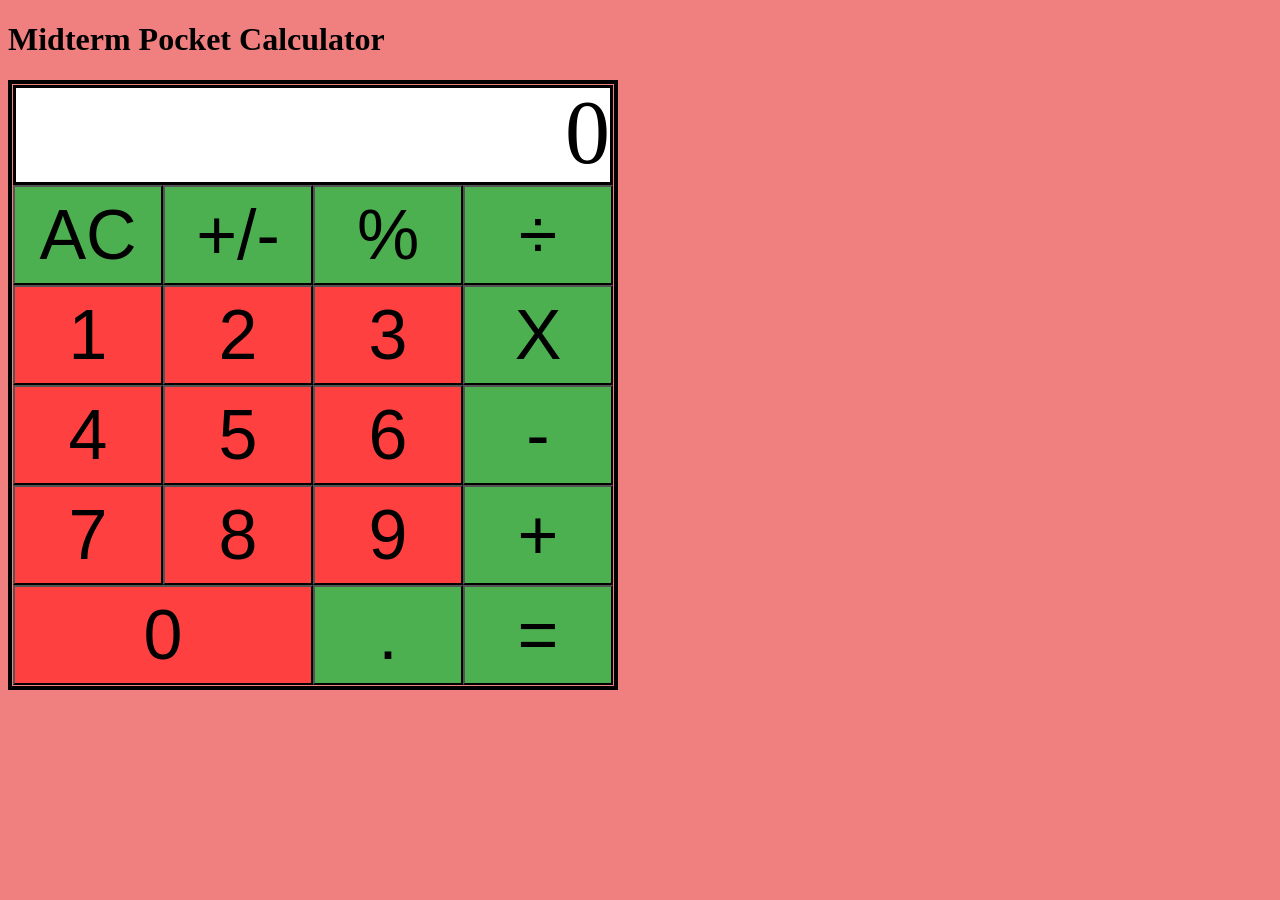
<file: index.html>
<!DOCTYPE html>

<html>
  <head>
    <title>Pocket Calculator</title>

    <!-- CSS -->
    <link rel="stylesheet" type="text/css" href="css/pocket-calculator.css"/>

    <!-- JavaScript -->
    <script type="text/javascript" src="js/pocket-calculator.js"></script>
  </head>


  <body>

<h1> Midterm Pocket Calculator </h1>


<div class="grid-container">
  <div id="display" class="display"> 0</div>
  <button onclick= "buttonAction('A');"  class="function">AC</button>
  <button onclick= "buttonAction('N');" class="function">+/-</button>
  <button onclick= "buttonAction('%');" class="function">%</button>
  <button onclick= "buttonAction('D');" class="function">÷</button>
  <button onclick= "numbuttonPress(1);" class="number">1</button>
  <button onclick= "numbuttonPress(2);" class="number">2</button>
  <button onclick= "numbuttonPress(3);" class="number">3</button>
  <button onclick= "buttonAction('X');" class="function">X</button>
  <button onclick= "numbuttonPress(4);" class="number">4</button>
  <button onclick= "numbuttonPress(5);" class="number">5</button>
  <button onclick= "numbuttonPress(6);" class="number">6</button>
  <button onclick= "buttonAction('M');" class="function">-</button>
  <button onclick= "numbuttonPress(7);" class="number">7</button>
  <button onclick= "numbuttonPress(8);" class="number">8</button>
  <button onclick= "numbuttonPress(9);" class="number">9</button>
  <button onclick= "buttonAction('P');" class="function">+</button>
  <button onclick= "numbuttonPress(0);" id="zero" class="number">0</button>
  <button onclick= "buttonAction('.');" class="function">.</button>
  <button onclick= "buttonAction('=');" class="function">=</button>
</div>
    </body>
</html>
</file>
<file: css/pocket-calculator.css>
.grid-container{
  display: grid;
  grid-template-columns: 150px 150px 150px 150px ;
  grid-template-rows: 100px 100px 100px 100px 100px 100px;
  border-style: solid;
  width: 600px;
  length: 600px;
  padding: 1px;
  border-width: 4px;
}

.display{
  grid-column-start: 1;
grid-column-end: 5;
border-style: solid;
border-width: 3px;
text-align: right;
font-size: 90px;
line-height: 90px;
background-color: white;
}
.function{
  background-color: #4CAF50;
  font-size: 70px;
}
#zero{
  grid-column-start: 1;
  grid-column-end: 3;
}
.number{
  background-color: #ff4040;
  font-size: 70px;
}
html{
  background-color: #f08080;
}
</file>
